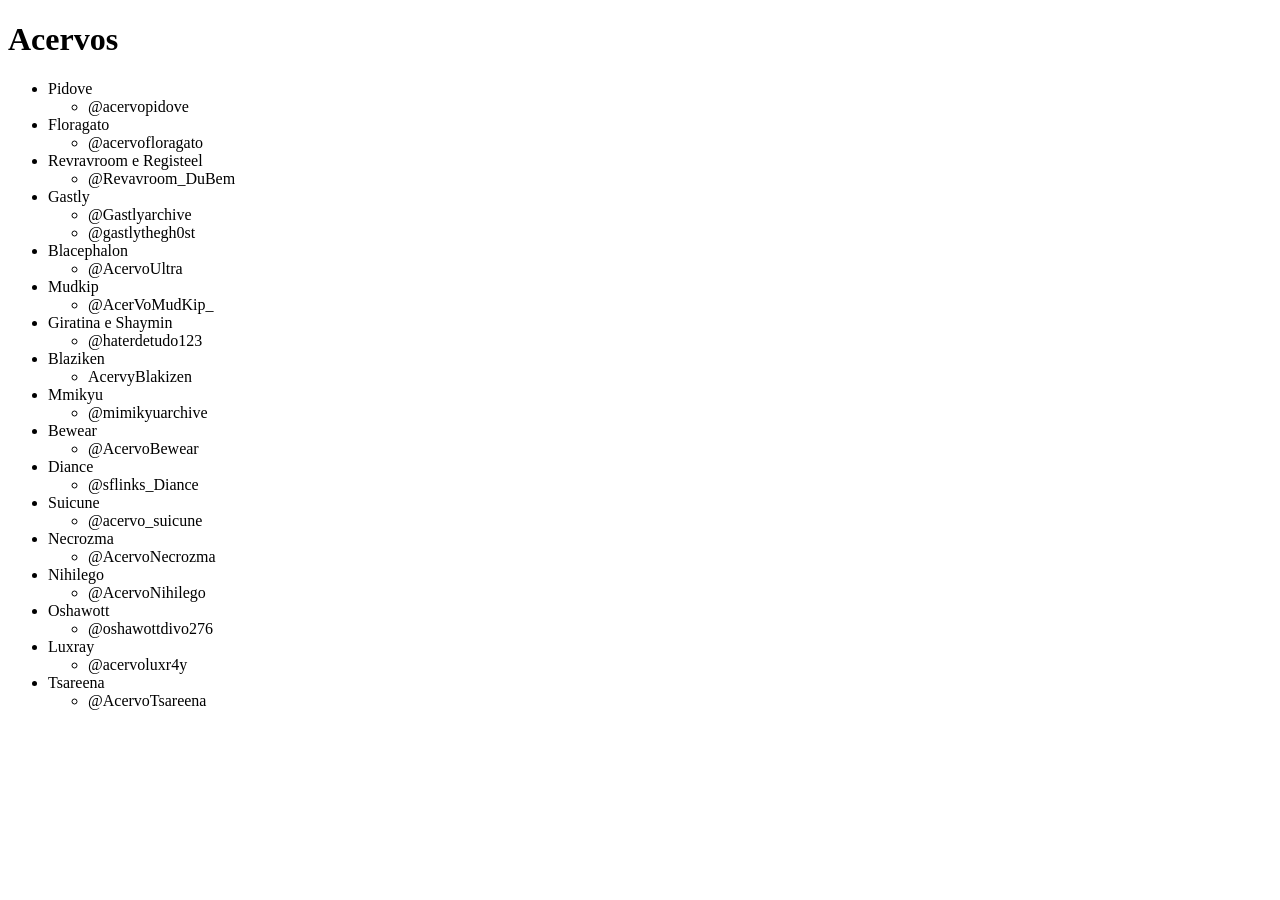
<file: teste.html>
<!DOCTYPE html>
<html lang="pt-br">
<head>
    <meta charset="UTF-8">
    <meta name="viewport" content="width=device-width, initial-scale=1.0">
    <title>Teste</title>
</head>
<body>
    <h1>Acervos</h1>
    <ul class="lista_imensa">
        <li>Pidove</li>
        <ul>
            <li>@acervopidove</li>
        </ul>
        <li>Floragato</li>
        <ul>
            <li>@acervofloragato</li>
        </ul>

        <li>Revravroom e Registeel</li>
        <ul>
            <li>@Revavroom_DuBem</li>
        </ul>
        <li>Gastly</li>
        <ul>
            <li>@Gastlyarchive</li>
            <li>@gastlythegh0st</li>
        </ul>
        <li>Blacephalon</li>
        <ul>
            <li>@AcervoUltra</li>
        </ul>
        <li>Mudkip</li>
        <ul>
            <li>@AcerVoMudKip_</li>
        </ul>
        <li>Giratina e Shaymin</li>
        <ul>
            <li>@haterdetudo123</li>
        </ul>
        <li>Blaziken</li>
        <ul>
            <li>AcervyBlakizen</li>
        </ul>
        <li>Mmikyu</li>
        <ul>
            <li>@mimikyuarchive</li>
        </ul>
        <li>Bewear</li>
        <ul>
            <li>@AcervoBewear</li>
        </ul>
        <li>Diance</li>
        <ul>
            <li>@sflinks_Diance</li>
        </ul>
        <li>Suicune</li>
        <ul>
            <li>@acervo_suicune</li>
        </ul>
        <li>Necrozma</li>
        <ul>
            <li>@AcervoNecrozma</li>
        </ul>
        <li>Nihilego</li>
        <ul>
            <li>@AcervoNihilego</li>
        </ul>
        <li>Oshawott</li>
        <ul>
            <li>@oshawottdivo276</li>
        </ul>
        <li>Luxray</li>
        <ul>
            <li>@acervoluxr4y</li>
        </ul>
        <li>Tsareena</li>
        <ul>
            <li>@AcervoTsareena</li>
            
        </ul>
    </ul>
</body>
</html>
</file>
